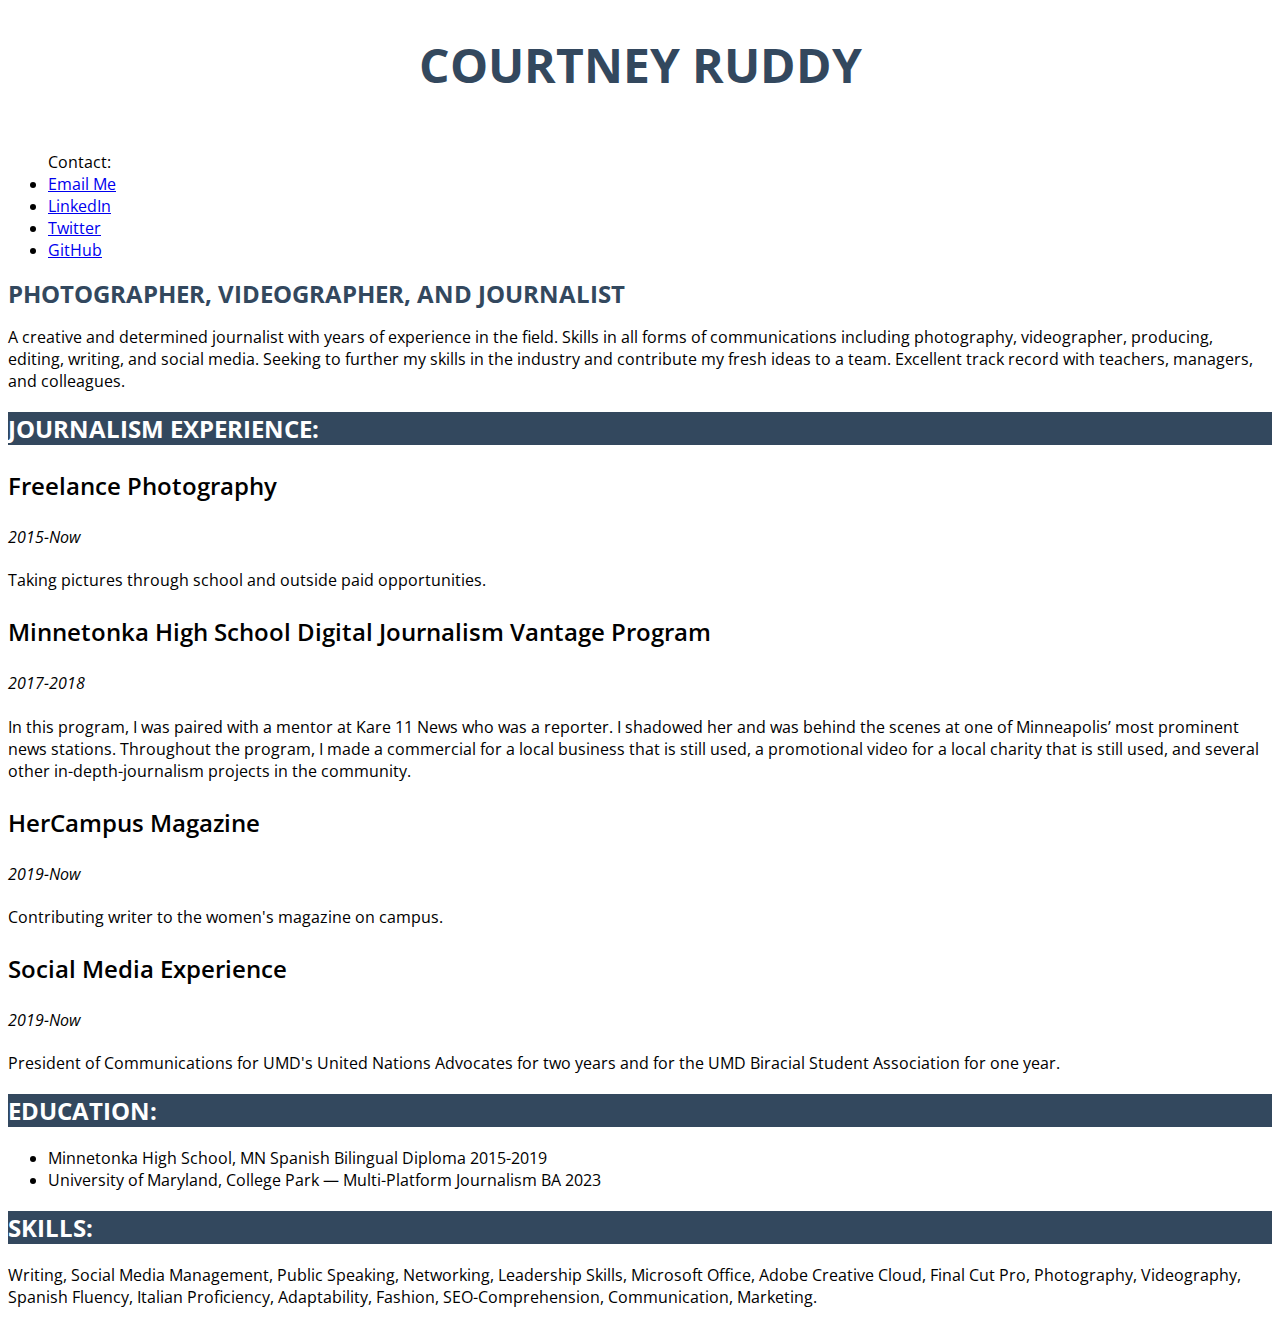
<file: resume/index1.html>
<!DOCTYPE html>
<html lang="eng"

<head>
        <title>Courtney Ruddy's Resume</title>

<link rel="stylesheet" type="text/css" href="style.css">

<link href="https://fonts.googleapis.com/css2?family=Open+Sans:wght@400;600;700&display=swap" rel="stylesheet">


</head>

<body>

    <!-- I built this myself-->

    <h1>Courtney Ruddy</h1>
  
<!-- Photo -->

<!--
    <img src="ruddy.jpeg" width="300px"
-->
    <ul>
        <br>Contact:
            <li><a href="courtneymruddy@gmail.com">Email Me</a></li>
            <li><a href="https://www.linkedin.com/in/courtneyruddy/">LinkedIn</a></li>
            <li><a href="https://twitter.com/RuddyCourtney">Twitter</a></li>
            <li><a href="https://github.com/courtneymruddy">GitHub</a></li>
        </ul> 
    
    <strong>Photographer, videographer, and journalist</strong><br>
    <p></p>A creative and determined journalist with years of experience in the field. Skills in all forms of communications including photography, videographer, producing, editing, writing, and social media. Seeking to further my skills in the industry and contribute my fresh ideas to a team. Excellent track record with teachers, managers, and colleagues.</p>


<h2>Journalism Experience:</h2>
    
    <h3>Freelance Photography</h3>
    <h4>2015-Now</h4>
    Taking pictures through school and outside paid opportunities. 
    
    <h3>Minnetonka High School Digital Journalism Vantage Program</h3> 
    <h4>2017-2018</h4>
    <p>In this program, I was paired with a mentor at Kare 11 News who was a reporter. I shadowed her and was behind the scenes at one of Minneapolis’ most prominent news stations. Throughout the program, I made a commercial for a local business that is still used, a promotional video for a local charity that is still used, and several other in-depth-journalism projects in the community.</p>
    
    <h3>HerCampus Magazine</h3>
    <h4>2019-Now</h4>
    <p>Contributing writer to the women's magazine on campus.</p> 
    
    <h3>Social Media Experience</h3> 
    <h4>2019-Now</h4>
    <p>President of Communications for UMD's United Nations Advocates for two years and for the UMD Biracial Student Association for one year.</p>
    
<h2>Education:</h2>

<ul>
    <li>Minnetonka High School, MN Spanish Bilingual Diploma 2015-2019</li>
    <li>University of Maryland, College Park — Multi-Platform Journalism BA 2023</li>
</ul>
    
<h2>Skills:</h2>
    
<p>Writing, Social Media Management, Public Speaking, Networking, Leadership Skills, Microsoft Office, Adobe Creative Cloud, Final Cut Pro, Photography, Videography, Spanish Fluency, Italian Proficiency, Adaptability, Fashion, SEO-Comprehension, Communication, Marketing.</p>
    


</body>


</html>
</file>
<file: resume/style.css>
/* Main Style */




BODY {
    font-family: 'Open Sans', sans-serif;
    font-size: 1em;
    color:#444
    font-weight:400;
}

h1 {
    font-size:3em;
    text-transform:uppercase;
    text-align:center;
    color:#33485e;
}

strong{
    color:#33485e;
    text-transform:uppercase;
    font-size:1.5em;
}

h2{
    font-size:1.5em;
    text-transform:uppercase;
    background-color:#33485e;
    color:#fff;

}

h3{
    font-size:1.5em;
    font-weight:600;
}

h4{
    font-size:1em;
    font-weight:400;
    font-style: italic;


}

p{
font-size:1em;

}
</file>
